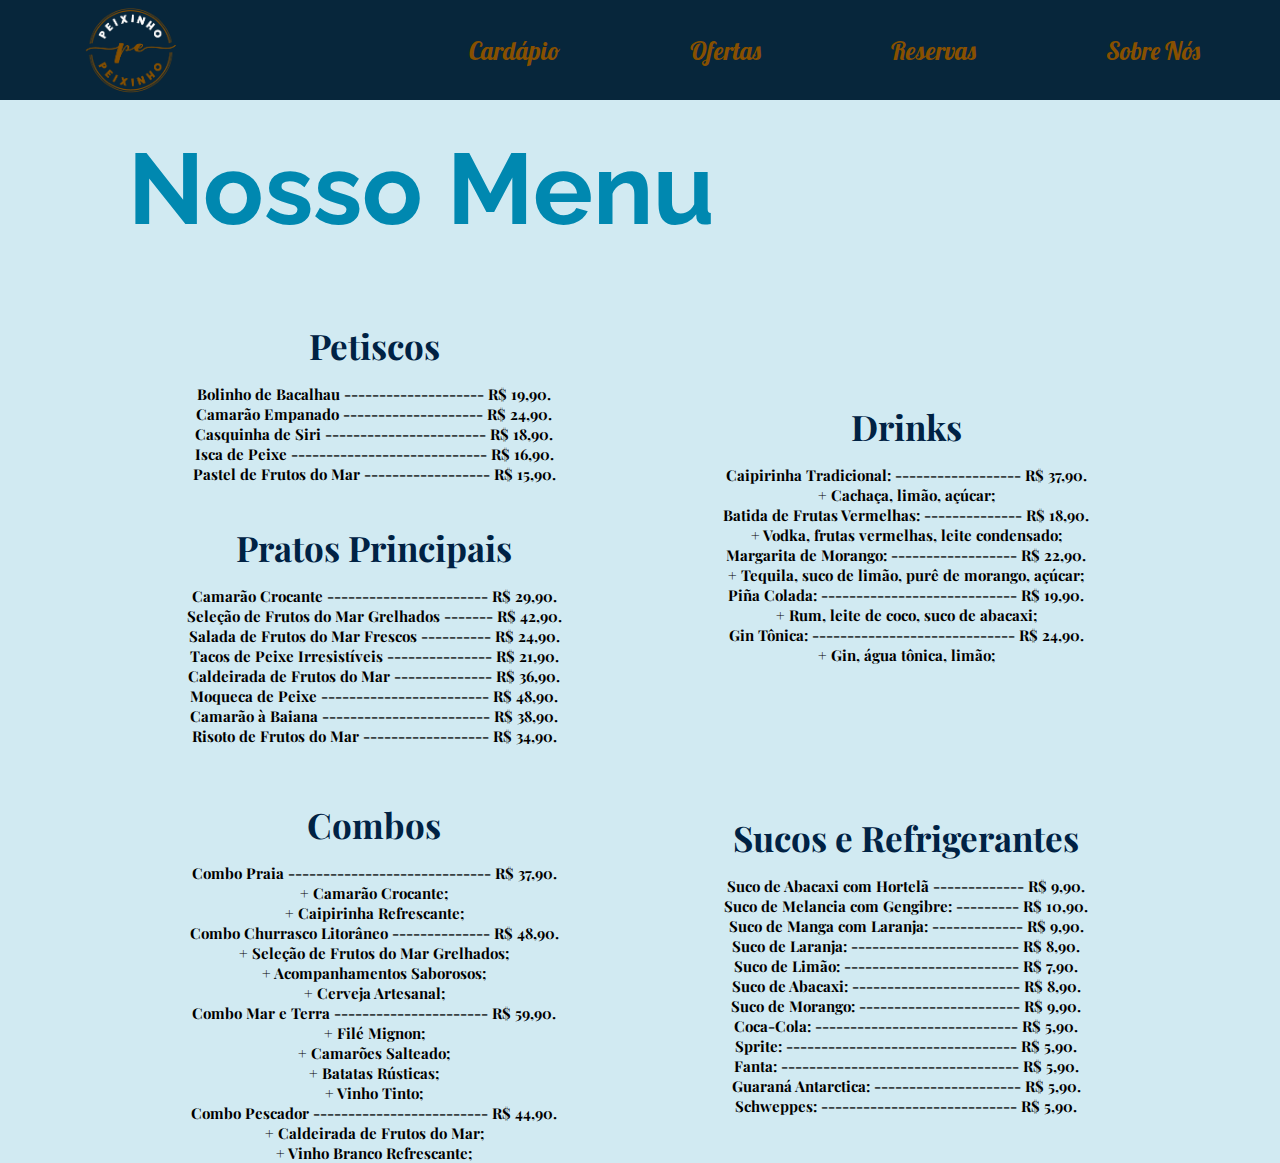
<file: cardapio.html>
<!DOCTYPE html>
<html lang="en">
<head>
    <meta charset="UTF-8">
    <meta http-equiv="X-UA-Compatible" content="IE=edge">
    <meta name="viewport" content="width=device-width, initial-scale=1.0">
    <link rel="stylesheet" href="./assets/css/main.css">
    <link rel="stylesheet" href="./assets/css/cardapio.css">
    <title>Peixinho Gourmet</title>
</head>
<body class="Menu_background">
    

    <header class="NavBar">
        <img class="NavBar_logo" src="./assets/Images/Home/Logo Laranja.png" alt="Logo Peixinho Gourmet">
        <nav class="NavBar_form">
            <a class="NavBar_link" href="./Cardapio.html">Cardápio</a>
            <a class="NavBar_link" href="./Ofertas.html">Ofertas</a>
            <a class="NavBar_link" href="./Reservas.html">Reservas</a>
            <a class="NavBar_link" href="./Index.html">Sobre Nós</a>
        </nav>
    </header>

        <div class="Menu_tittle">
        <h1>Nosso Menu</h1>
        </div>
      
        
    <section class="Menu_collum">
        <div>
            <h3 class="Menu_itens_tittle">Petiscos</h3>

            <div class="Menu_itens_text">
            <p>Bolinho de Bacalhau -------------------- R$ 19,90.</p>
            <p>Camarão Empanado -------------------- R$ 24,90.</p>
            <p>Casquinha de Siri ----------------------- R$ 18,90.</p>
            <p>Isca de Peixe ---------------------------- R$ 16,90.</p>
            <p>Pastel de Frutos do Mar ------------------ R$ 15,90.</p>

            <br><br>

            <h3 class="Menu_itens_tittle">Pratos Principais</h3>

            <p>Camarão Crocante ----------------------- R$ 29,90.</p>
            <p>Seleção de Frutos do Mar Grelhados ------- R$ 42,90.</p>
            <p>Salada de Frutos do Mar Frescos ----------  R$ 24,90.</p>
            <p>Tacos de Peixe Irresistíveis ---------------  R$ 21,90.</p>
            <p>Caldeirada de Frutos do Mar -------------- R$ 36,90.</p>
            <p>Moqueca de Peixe ------------------------ R$ 48,90.</p>
            <p>Camarão à Baiana ------------------------ R$ 38,90.</p>
            <p>Risoto de Frutos do Mar ------------------ R$ 34,90.</p>
            </div>
        </div>

        <div>
            <h3 class="Menu_itens_tittle">Drinks</h3>

            <div class="Menu_itens_text">
            <p>Caipirinha Tradicional: ------------------ R$ 37,90.</p>
            <p > + Cachaça, limão, açúcar;</p>

            <p>Batida de Frutas Vermelhas: -------------- R$ 18,90.</p>
            <p > + Vodka, frutas vermelhas, leite condensado;</p>

            <p>Margarita de Morango: ------------------  R$ 22,90.</p>
            <p > + Tequila, suco de limão, purê de morango, açúcar;</p>

            <p>Piña Colada: ----------------------------  R$ 19,90.</p>
            <p > + Rum, leite de coco, suco de abacaxi;</p>

            <p>Gin Tônica: -----------------------------  R$ 24,90.</p>
            <p > + Gin, água tônica, limão;</p>
            </div>
        </div>
        
        <div class="Menu_itens_spacement">
            <h3 class="Menu_itens_tittle">Combos</h3>

            <div class="Menu_itens_text">
            <p>Combo Praia ----------------------------- R$ 37,90.</p>
            <p> + Camarão Crocante;</p>
            <p> + Caipirinha Refrescante;</p>

            <p>Combo Churrasco Litorâneo -------------- R$ 48,90.</p>
            <p> + Seleção de Frutos do Mar Grelhados;</p>
            <p> + Acompanhamentos Saborosos;</p>
            <p> + Cerveja Artesanal;</p>

            <p>Combo Mar e Terra ----------------------  R$ 59,90.</p>
            <p> + Filé Mignon;</p>
            <p> + Camarões Salteado;</p>
            <p> + Batatas Rústicas;</p>
            <p> + Vinho Tinto;</p>

            <p>Combo Pescador ------------------------- R$ 44,90.</p>
            <p> + Caldeirada de Frutos do Mar;</p>
            <p> + Vinho Branco Refrescante;</p>
            </div>
        </div>

        <div>
            <h3 class="Menu_itens_tittle">Sucos e Refrigerantes</h3>
            
            <div class="Menu_itens_text">
            <p>Suco de Abacaxi com Hortelã -------------  R$ 9,90.</p>
            <p>Suco de Melancia com Gengibre: ---------   R$ 10,90.</p>
            <p>Suco de Manga com Laranja: -------------  R$ 9,90.</p>
            <p>Suco de Laranja: ------------------------  R$ 8,90.</p>
            <p>Suco de Limão: -------------------------   R$ 7,90.</p>
            <p>Suco de Abacaxi: ------------------------  R$ 8,90.</p>
            <p>Suco de Morango: ----------------------- R$ 9,90.</p>
            <p>Coca-Cola: -----------------------------  R$ 5,90.</p>
            <p>Sprite: ---------------------------------  R$ 5,90.</p>
            <p>Fanta: ---------------------------------- R$ 5,90.</p>
            <p>Guaraná Antarctica: --------------------- R$ 5,90.</p>
            <p>Schweppes: ----------------------------  R$ 5,90.</p>
            </div>
        </div>
    </section>

</body>
</html>
</file>
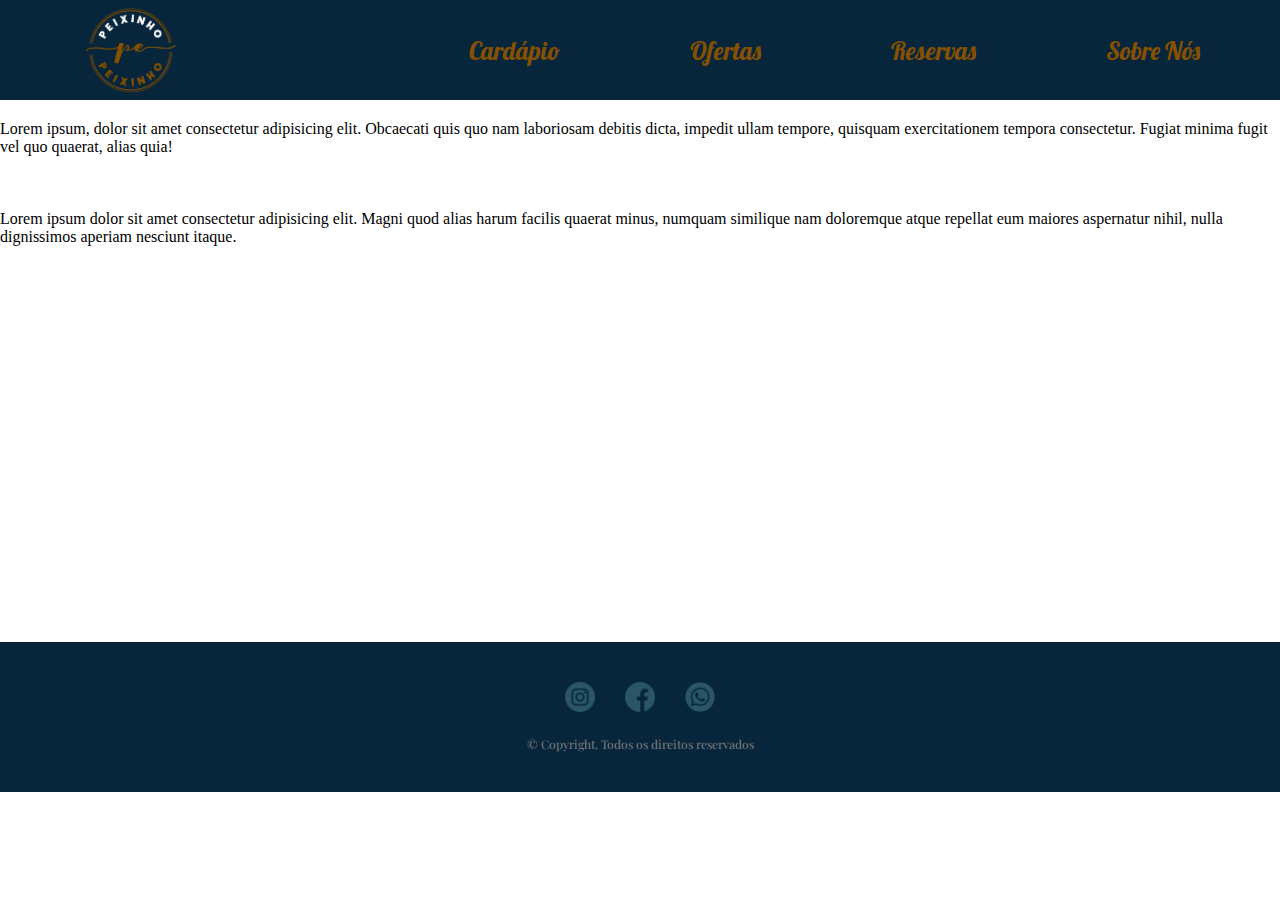
<file: Ofertas.html>
<!DOCTYPE html>
<html lang="en">

<head>
    <meta charset="UTF-8">
    <meta http-equiv="X-UA-Compatible" content="IE=edge">
    <meta name="viewport" content="width=device-width, initial-scale=1.0">
    <link rel="stylesheet" href="./assets/css/main.css">
    <title>Peixinho Gourmet</title>
</head>

<body>


    <header class="NavBar">
        <img class="NavBar_logo" src="./assets/Images/Home/Logo Laranja.png" alt="Logo Peixinho Gourmet">
        <nav class="NavBar_form">
            <a class="NavBar_link" href="./Cardapio.html">Cardápio</a>
            <a class="NavBar_link" href="./Ofertas.html">Ofertas</a>
            <a class="NavBar_link" href="./Reservas.html">Reservas</a>
            <a class="NavBar_link" href="./Index.html">Sobre Nós</a>
        </nav>
    </header>


    <div class="Spacement">
        <p>Lorem ipsum, dolor sit amet consectetur adipisicing elit. Obcaecati quis quo nam laboriosam debitis dicta,
            impedit ullam tempore, quisquam exercitationem tempora consectetur. Fugiat minima fugit vel quo quaerat,
            alias quia! </p>
        <br><br><br>
        <p>Lorem ipsum dolor sit amet consectetur adipisicing elit. Magni quod alias harum facilis quaerat minus,
            numquam similique nam doloremque atque repellat eum maiores aspernatur nihil, nulla dignissimos aperiam
            nesciunt itaque.</p>
        <br><br><br><br><br><br><br><br><br><br><br><br><br><br><br><br><br><br><br><br><br><br>
    </div>

    <footer class="Footer_form">
        <div class="Footer_links">
            <a href="https://i.kym-cdn.com/photos/images/newsfeed/002/336/207/55e.jpg"><img class="Footer_icons"
                    src="./assets/Images/Home/instagram (2).png" alt="link para instagram"></a>
            <a href="https://i.kym-cdn.com/photos/images/newsfeed/002/325/873/440"><img class="Footer_icons"
                    src="./assets/Images/Home/facebook (1).png" alt="Link para facebook"></a>
            <a href="https://pbs.twimg.com/media/FQPfAeZVkAIhhQi.jpg"><img class="Footer_icons"
                    src="./assets/Images/Home/whatsapp (1).png" alt="Link para whatsapp"></a>
        </div>

        <p class="Footer_text">
            © Copyright. Todos os direitos reservados
        </p>
    </footer>


</body>

</html>
</file>
<file: assets/css/main.css>
/* Fontes */
@import url('https://fonts.googleapis.com/css2?family=Lobster&display=swap');
@import url('https://fonts.googleapis.com/css2?family=La+Belle+Aurore&display=swap');
@import url('https://fonts.googleapis.com/css2?family=Raleway:ital,wght@0,100;0,200;0,300;0,400;0,500;0,600;0,700;0,800;0,900;1,100;1,200;1,300;1,400;1,500;1,600;1,700;1,800;1,900&display=swap');
@import url('https://fonts.googleapis.com/css2?family=Playfair+Display:ital,wght@0,400;0,500;0,600;0,700;0,800;0,900;1,400;1,500;1,600;1,700;1,800;1,900&display=swap');
@import url('https://fonts.googleapis.com/css2?family=Dancing+Script:wght@400;500;600;700&display=swap');
/* Fontes */
*, 
    *:after,
    *:before {
        margin: 0;
        padding: 0;
        box-sizing: border-box;
        text-decoration: none;
    }
/*     
    html{
    
        font-size: 25px;
        font-family: 'Lobster', cursive;
        font-family: 'La Belle Aurore', cursive;
        font-family: 'Raleway', sans-serif;
        font-family: 'Playfair Display', serif;
        font-family: 'Dancing Script', cursive;
    } */
    
    :root{
        
        --blue-Dark: #07263B;
        --blue-dark: #03394D;
        --blue-sea: #2A5666;
        --blue-baby: #0088B0;
        --orange-dark: #875000;
        --gray: #808080;
        --gray-dark: #7E8080;
        --gray-white: #D7D1E2;
        --gray-blue: #D1EAF2;
        --black: #000000;

    
        --pading-section: calc((100vw - 1200px)/2 );
        --pading-but:24px;
        --nav-height:100px;
    }

    .Spacement{

        padding-top: 120px; /* Esse .Spacement é pra o conteudo não ficar atrás da NavBar */
    }

    
    .NavBar{

       background-color: var(--blue-Dark); 
       width: 100vw;
       height: var(--nav-height);
       
       display: flex;
       flex-direction: row;
       justify-content: space-between;
       align-items: center;

       position: fixed;
       top: 0;
       left: 0;
       z-index: 99;

       padding-left: var(--pading-section);
       padding-right: var(--pading-section);

    }

    .NavBar_form{

        width: fit-content;
        height: fit-content;
        display: flex;
        gap: 90px;
    
    }

    .NavBar_logo{

        height: 100%;
        margin-left: 25px;
    }

    .NavBar_link{

        color: var(--orange-dark);
        font-size: 25px;
        font-family: 'Lobster', cursive;
        margin-right: 40px;
    }

    .Footer_form {
        background-color: var(--blue-Dark);
        display: flex;
        flex-direction: column;
        align-items: center;
        justify-content: center;
        height: 150px;
      }
      
      .Footer_text {
        color: var(--gray);
        font-size: 12px;
        font-family: 'Playfair Display', serif;
        margin-top: 10px;
      }
      
      .Footer_icons {
        max-width: 30px;
        max-height: 30px;
        margin-bottom: 10px; 
      }
      
      .Footer_links {
        display: flex;
        gap: 30px;
        justify-content: center;
      }
      

/* Responsividade */

      @media (min-width: 1440px){

        .Navbar{
            
            padding-left: var(--pading-section);
            padding-right: var(--pading-section);
        }
    }

    @media (max-width: 999px) {
        
        .NavBar_form {

            flex-direction: row;
            align-items: center;
            gap: 20px;
        }

        .NavBar_link {

            margin-right: 20px;
        }
      }
</file>
<file: assets/css/cardapio.css>
*, 
    *:after,
    *:before {
        margin: 0;
        padding: 0;
        box-sizing: border-box;
        text-decoration: none;
    }

    :root{

        --blue-Dark: #07263B;
        --blue-dark: #03394D;
        --blue-sea: #2A5666;
        --blue-baby: #0088B0;
        --orange-dark: #875000;
        --gray: #808080;
        --gray-dark: #7E8080;
        --gray-white: #D7D1E2;
        --gray-blue: #D1EAF2;
        --black: #000000;

    
        --pading-section: calc((100vw - 1200px)/2 );
        --pading-but:24px;
          --nav-height:100px;
    }

    .Menu_background{

        background-color: var(--gray-blue);
    }

    .Menu_tittle{

        margin-top: 130px;
        margin-left: 10%;
        font-family: 'Raleway', sans-serif;
        font-size: 50px;
        font-style: initial;
        color: var(--blue-baby);
    }

    /* .Menu_collum_one{

        margin-top: 75px;
        display: flex;
        flex-direction: column;
        align-items: flex-start;
        margin-left: var(--nav-height);
    }

    .Menu_collum_two{

        margin-top: 75px;
        display: flex;
        flex-direction: column;
        align-items:flex-end;
        margin-left: var(--nav-height);
    } */

    /* .Menu_container{
        
            display: grid;
            place-items: center;
    } */

    .Menu_collum{

        gap: 20px;
        justify-content: center; 
        align-items: center; 
        text-align: center;

        margin-top: 75px;
        margin-left: 10%;
        margin-right: 10%;
        display: grid;
        grid-template-columns: 50% 50% 
    }

    .Menu_itens_tittle{

        font-family: 'Playfair Display', serif;
        font-size: 35px;
        color: #002244;
        margin-bottom: 15px;
    }

    .Menu_itens_text{

        font-family: 'Playfair Display', serif;
        font-style:inherit;
        font-size: 15px;
        font-weight: bold;
        color: var(--black);
    }
    
    .Menu_itens_spacement{

        margin-top: 35px;
    }

    .Menu_text_spacement{

        margin-bottom: 20px;
    }

    @media (max-width: 999px) {
        
        .Menu_collum {
            grid-template-columns: 100%;
            justify-items: center;
            }
    }

    @media (max-width: 670px) {

        .Menu_tittle{

            font-size: 40px;
        }
    }
</file>
